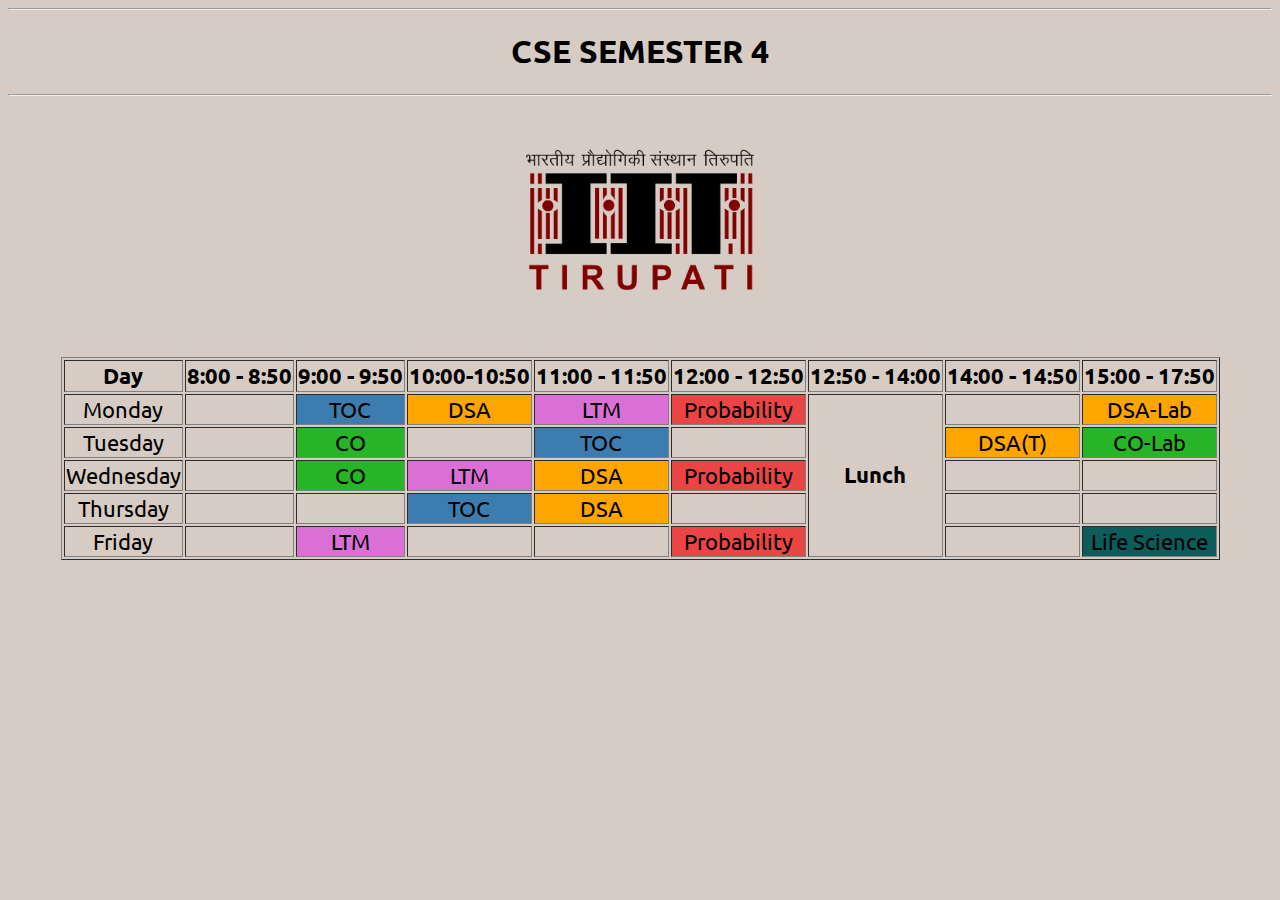
<file: index.html>
<!DOCTYPE HTML>
<html>
    <head>
        <link rel="preconnect" href="https://fonts.googleapis.com">
<link rel="preconnect" href="https://fonts.gstatic.com" crossorigin>
<link href="https://fonts.googleapis.com/css2?family=Ubuntu&display=swap" rel="stylesheet">
        <link rel="stylesheet" type="text/css" href ="style.css">
            <title>TimeTable</title>
            <hr>
            <CENTER><H1>CSE SEMESTER 4</H1></CENTER>
            <hr>
    </head>
    <body>
        <br>
        <br>
        <center><img class="logo" src ="IIT-logo.png"></center>
        
        <br>
        <br> 
        <br>
        <center>
            <table border ="1">
                <tr>
                    <th>Day</th>
                    <th>8:00 - 8:50</th>
                    <th>9:00 - 9:50</th>
                    <th>10:00-10:50</th>
                    <th>11:00 - 11:50</th>
                    <th>12:00 - 12:50</th>
                    <th>12:50 - 14:00</th>
                    <th>14:00 - 14:50</th>
                    <th>15:00 - 17:50</th>
                </tr>
                <tr>
                    <td><center>Monday</center></td>
                    <td></td>
                    <td class="TOC"><center><a href="https://zoom.us/j/93902437746?pwd=aTRSSUxxQkM0eE41dVo4RHBYUlRsUT09" target="blank">TOC</a></center></td>
                    <td class="DSA"><center><a href ="https://zoom.us/j/99368835571?pwd=UGJ0SGRycWRnd0dlajZlRnJhbGR5UT09" target ="blank">DSA</a></center></td>
                    <td class ="LTM"><center><a href="https://zoom.us/j/98731721374?pwd=SlllTXpHL3NIaTJvRW8wZFg4SzM3Zz09" target ="blank">LTM</a></center></td>
                    <td class="Probability"><center><a href="https://zoom.us/j/99550094221?pwd=cGlUU09PYUhmcit4Wisxb3poS3ppdz09">Probability</a></center></td>
                    <td rowspan="5"><b><center>Lunch</center></b></td>
                    <td></td>
                    <td class="DSA-Lab"><center><a href="https://zoom.us/j/99368835571?pwd=UGJ0SGRycWRnd0dlajZlRnJhbGR5UT09" target="blank">DSA-Lab</a></center></td>
                </tr>
                <tr>
                    <td><center>Tuesday</center></td>
                    <td></td>
                    <td class="CO"><center><a href ="https://zoom.us/j/93777660225?pwd=WGNpTnhWenU2NFlmeFVWQlQyeVlaZz09" target ="blank">CO</a></center></td>
                    <td></td>
                    <td class="TOC"><center><a href="https://zoom.us/j/93902437746?pwd=aTRSSUxxQkM0eE41dVo4RHBYUlRsUT09" target="blank">TOC</a></center></td>
                    <td></td>
                    
                    <td class="DSA-T"><center><a href ="https://zoom.us/j/99368835571?pwd=UGJ0SGRycWRnd0dlajZlRnJhbGR5UT09" target="blank">DSA(T)</a></center></td>
                    <td class="CO-Lab"><center><a href="https://zoom.us/j/92592571609?pwd=a3pMd1NBclJ3Z0lOaUxkS0ZEaEpHdz09" target ="blank">CO-Lab</a></center></td>
                </tr>
                <tr>
                    
                    <td><center>Wednesday</center></td>
                    <td></td>
                    <td class="CO"><center><a href ="https://zoom.us/j/93777660225?pwd=WGNpTnhWenU2NFlmeFVWQlQyeVlaZz09" target ="blank">CO</a></center></td>
                    <td class="LTM"><center><a href="https://zoom.us/j/98731721374?pwd=SlllTXpHL3NIaTJvRW8wZFg4SzM3Zz09" target ="blank">LTM</a></center></td>
                    <td class="DSA"><center><a href ="https://zoom.us/j/99368835571?pwd=UGJ0SGRycWRnd0dlajZlRnJhbGR5UT09" target ="blank">DSA</a></center></td>
                    <td class="Probability"><center><a href="https://zoom.us/j/99550094221?pwd=cGlUU09PYUhmcit4Wisxb3poS3ppdz09">Probability</a></center></td>
                   
                    <td></td>
                    <td></td>
                    
                </tr>
                <tr>
                    <td><center>Thursday</center></td>
                    <td></td>
                    <td></td>
                    <td class="TOC"><center><a href="https://zoom.us/j/93902437746?pwd=aTRSSUxxQkM0eE41dVo4RHBYUlRsUT09" target="blank">TOC</a></center></td>
                    <td class="DSA"><center><a href ="https://zoom.us/j/99368835571?pwd=UGJ0SGRycWRnd0dlajZlRnJhbGR5UT09" target ="blank">DSA</a></center></td>
                    <td></td> 
                    <td></td>
                    <td></td>
                </tr>
                <tr>
                    <td><center>Friday</center></td>
                    <td></td>
                    <td class="LTM"><center><a href="https://zoom.us/j/98731721374?pwd=SlllTXpHL3NIaTJvRW8wZFg4SzM3Zz09" target ="blank">LTM</a></center></td>
                    <td></td>
                    <td></td>
                    <td class="Probability"><center><a href="https://zoom.us/j/99550094221?pwd=cGlUU09PYUhmcit4Wisxb3poS3ppdz09" target="blank">Probability</a></center></td>
                    
                    <td></td>
                    <td class="LS"><center><a href = "https://zoom.us/j/99828286525?pwd=T3k0OHpPemV3c09rTnBzVSt2bTIvdz09" target ="blank">Life Science</a></center></td>
                </tr>
            </table>
        </center>
    </body>
</html>
</file>
<file: style.css>
body{
    font-family: 'Ubuntu', sans-serif;
    background-color: rgb(214, 204, 195);


}  
.Probability{
    background-color:rgb(235, 68, 68);
    
}
.CO,.CO-Lab{
    background-color:rgb(39, 180, 39) ;
    text-decoration-line: none;
}
.TOC{
    background-color:rgb(60, 124, 175);
    text-decoration-line: none;
    
}

.DSA,.DSA-Lab,.DSA-T{
    background-color:orange;
    text-decoration: none;
}
.LTM{
    background-color: orchid;
    text-decoration-line: none;
}
.LS{
    background-color: rgb(12, 92, 92);
}
table{
    font-size:22px;
}
td{
    text-decoration:none;
}
.logo{
    align-self: center;
    height: 150px;

}
a { 
    text-decoration: none;
    color:black;
 }
</file>
